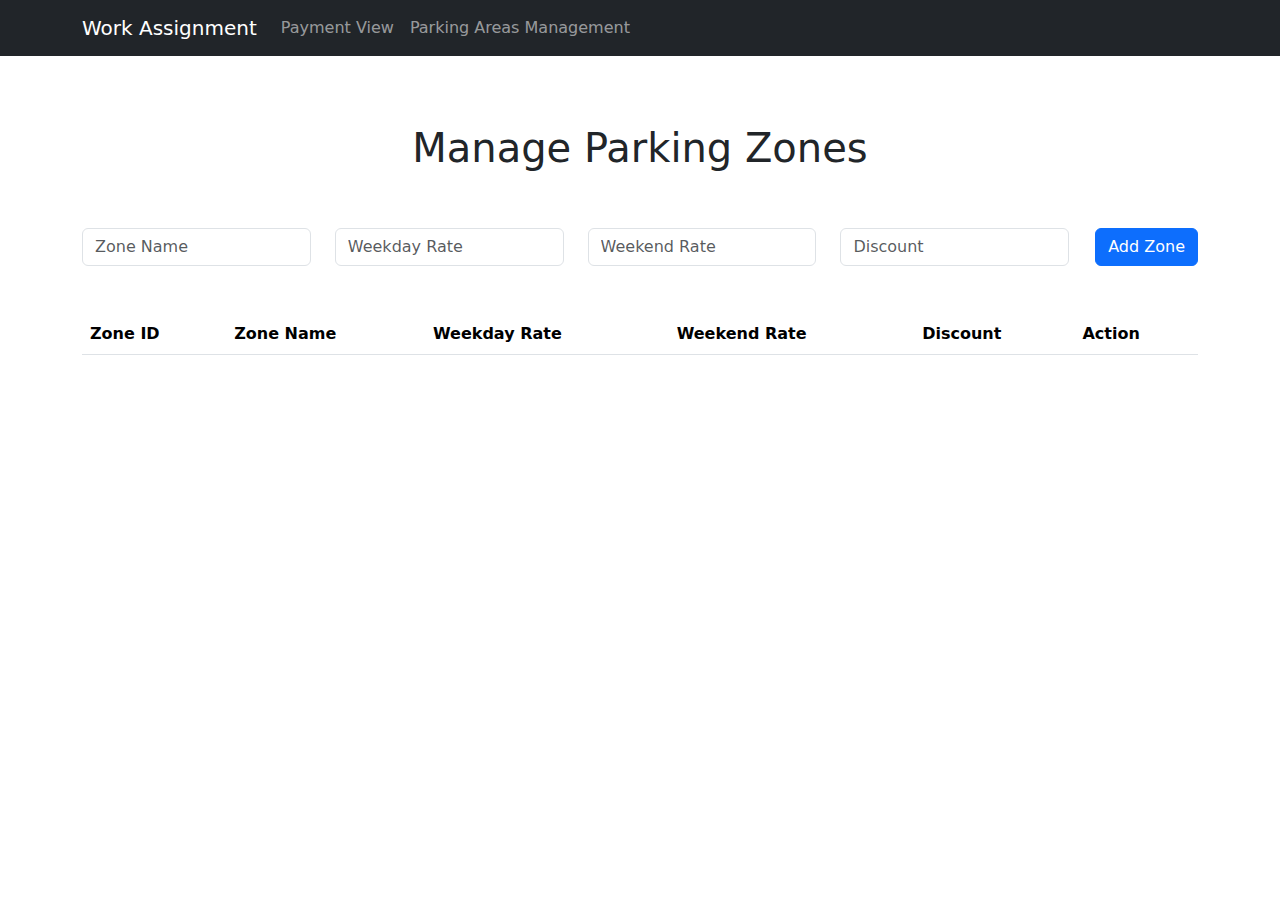
<file: manage.html>
<!DOCTYPE html>
<html lang="en">

<head>
    <title id="title">Manage Parking Zones</title>
    <meta charset="UTF-8">
    <meta name="viewport" content="width=device-width, initial-scale=1.0">
    <link href="https://cdn.jsdelivr.net/npm/bootstrap@5.3.3/dist/css/bootstrap.min.css" rel="stylesheet"
        integrity="sha384-QWTKZyjpPEjISv5WaRU9OFeRpok6YctnYmDr5pNlyT2bRjXh0JMhjY6hW+ALEwIH" crossorigin="anonymous">
    <link rel="stylesheet" href="css/manage.css">
</head>

<body>
    <nav class="navbar navbar-expand-lg navbar-dark bg-dark">
        <div class="container">
            <a class="navbar-brand" href="index.html">Work Assignment</a>
            <button class="navbar-toggler" type="button" data-toggle="collapse" data-target="#navbarNav"
                aria-controls="navbarNav" aria-expanded="false" aria-label="Toggle navigation">
                <span class="navbar-toggler-icon"></span>
            </button>
            <div class="collapse navbar-collapse" id="navbarNav">
                <ul class="navbar-nav">
                    <li class="nav-item">
                        <a class="nav-link" href="index.html">Payment View</a>
                    </li>
                    <li class="nav-item active">
                        <a class="nav-link" href="manage.html">Parking Areas Management</a>
                    </li>
                </ul>
            </div>
        </div>
    </nav>

    <div class="container">
        <div class="row mt-5">
            <div class="col-12">
                <h1 class="text-center" id="manageTitle">Manage Parking Zones</h1>
            </div>
        </div>
        <div class="row mt-5">
            <div class="col-12">
                <form id="addZoneForm" action="server/AddZone.php" method="post">
                    <div class="row">
                        <div class="col">
                            <label for="zoneName" class="visually-hidden">Zone Name</label>
                            <input type="text" class="form-control" id="zoneName" name="zoneName"
                                placeholder="Zone Name">
                        </div>
                        <div class="col">
                            <input type="text" class="form-control" id="weekdayRate" name="weekdayRate"
                                placeholder="Weekday Rate">
                        </div>
                        <div class="col">
                            <input type="text" class="form-control" id="weekendRate" name="weekendRate"
                                placeholder="Weekend Rate">
                        </div>
                        <div class="col">
                            <input type="text" class="form-control" id="discount" name="discount"
                                placeholder="Discount">
                        </div>
                        <div class="col-auto">
                            <button type="submit" class="btn btn-primary">Add Zone</button>
                        </div>
                    </div>
                </form>
            </div>
        </div>
        <div class="row mt-5">
            <div class="col-12">
                <table class="table table-striped">
                    <thead>
                        <tr>
                            <th scope="col">Zone ID</th>
                            <th scope="col">Zone Name</th>
                            <th scope="col">Weekday Rate</th>
                            <th scope="col">Weekend Rate</th>
                            <th scope="col">Discount</th>
                            <th scope="col">Action</th>
                        </tr>
                    </thead>
                    <tbody id="zoneTable">
                        <!-- Table content will be loaded dynamically using JavaScript -->
                    </tbody>
                </table>
            </div>
        </div>
    </div>

    <script src="https://ajax.googleapis.com/ajax/libs/jquery/3.5.1/jquery.min.js"></script>
    <script src="https://cdn.jsdelivr.net/npm/bootstrap@5.3.3/dist/js/bootstrap.bundle.min.js"></script>
    <script src="js/addZone.js"></script>
    <script src="js/fetchZones.js"></script>
    <script src="js/editDeleteHandler.js"></script>
</body>

</html>
</file>
<file: css/manage.css>
#manageTitle {
    margin-top: 20px;
}

button{
    margin-left:2px;
}
</file>
